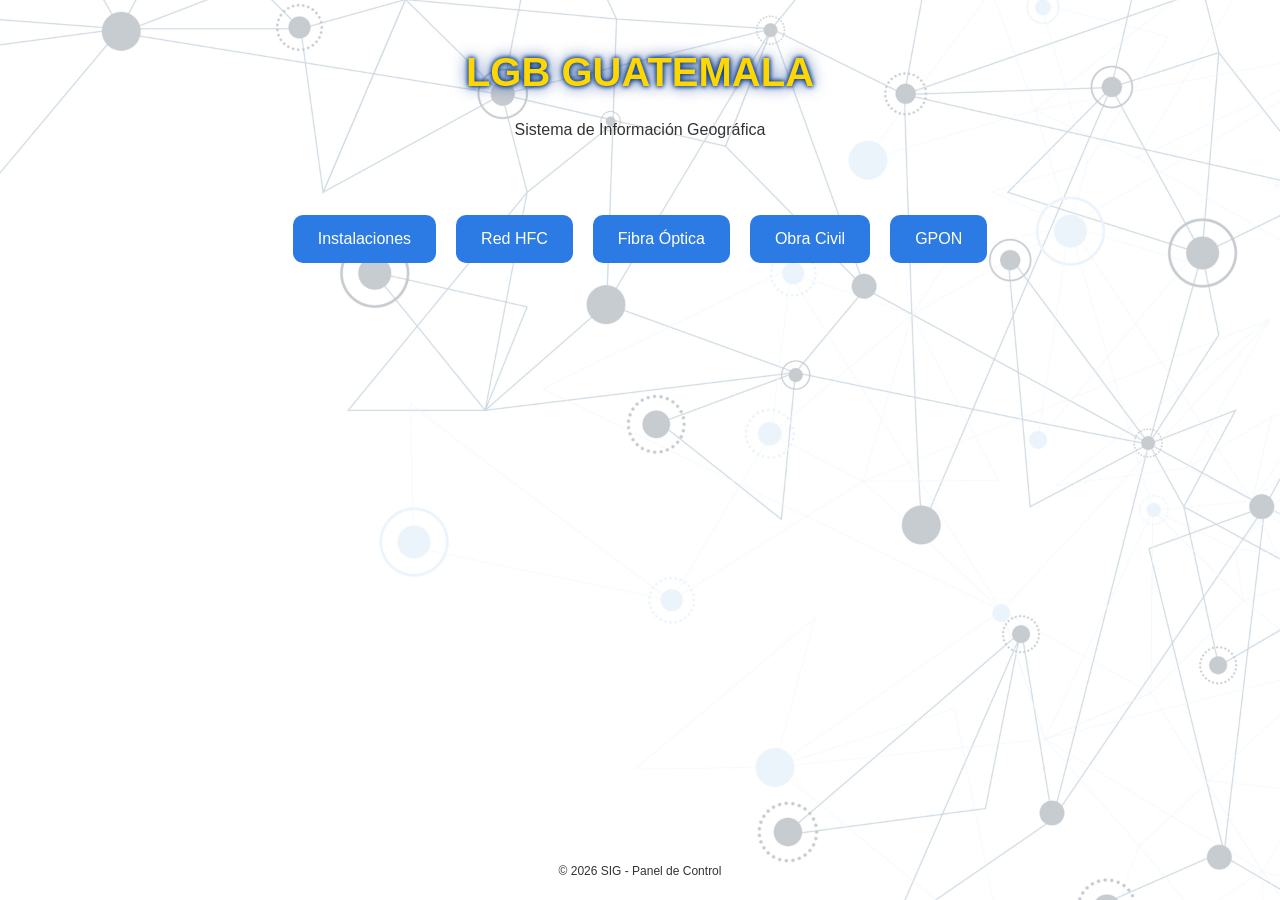
<file: index.html>
<!-- index.html -->
<!DOCTYPE html>
<html lang="es">
<head>
    <meta charset="UTF-8">
    <meta name="viewport" content="width=device-width, initial-scale=1.0">
    <title>Inicio SIG</title>
    <link rel="stylesheet" href="styles.css">
</head>
<body>
    <div class="background"></div>

    <header>
        <h1>LGB GUATEMALA</h1>
        <p>Sistema de Información Geográfica</p>
    </header>

    <main>
        <div class="button-container">
            <button onclick="goToMap('mapa1')">Instalaciones</button>
            <button onclick="goToMap('mapa2')">Red HFC</button>
            <button onclick="goToMap('mapa3')">Fibra Óptica</button>
            <button onclick="goToMap('mapa4')">Obra Civil</button>
            <button onclick="goToMap('mapa5')">GPON</button>
        </div>
    </main>

    <footer>
        <p>© 2026 SIG - Panel de Control</p>
    </footer>

    <script src="script.js"></script>
</body>
</html>
</file>
<file: styles.css>
/* ================= styles.css ================= */
body {
    margin: 0;
    font-family: Arial, sans-serif;
    color: #333;
    text-align: center;
    overflow-x: hidden;
}

.background {
    position: fixed;
    width: 100%;
    height: 100%;
    /*background: url('background.svg') no-repeat center center;*/
    background: url('images/fondo.jpg') no-repeat center center;
    background-size: cover;
    z-index: -1;
    opacity: 0.4;
}

header {
    padding: 40px 20px 10px;
}

header h1 {
    color: gold;
    /*background-color: black;*/
    padding: 10px;
    display: inline-block;
    border-radius: 5px;

    /* HALO */
    text-shadow: 0 0 5px #0b3d91,
                 0 0 5px #0b3d91,
                 0 0 15px #0b3d91;
}

h1 {
    margin: 0;
    font-size: 2.5em;
}

.button-container {
    display: flex;
    justify-content: center;
    gap: 20px;
    flex-wrap: wrap;
    margin-top: 50px;
}

button {
    padding: 15px 25px;
    font-size: 16px;
    border: none;
    border-radius: 10px;
    cursor: pointer;
    background-color: #2c7be5;
    color: white;
    transition: transform 0.2s, box-shadow 0.2s;
}

button:hover {
    transform: translateY(-3px);
    box-shadow: 0 5px 15px rgba(0,0,0,0.2);
}

footer {
    position: fixed;
    bottom: 10px;
    width: 100%;
    font-size: 12px;
}
</file>
